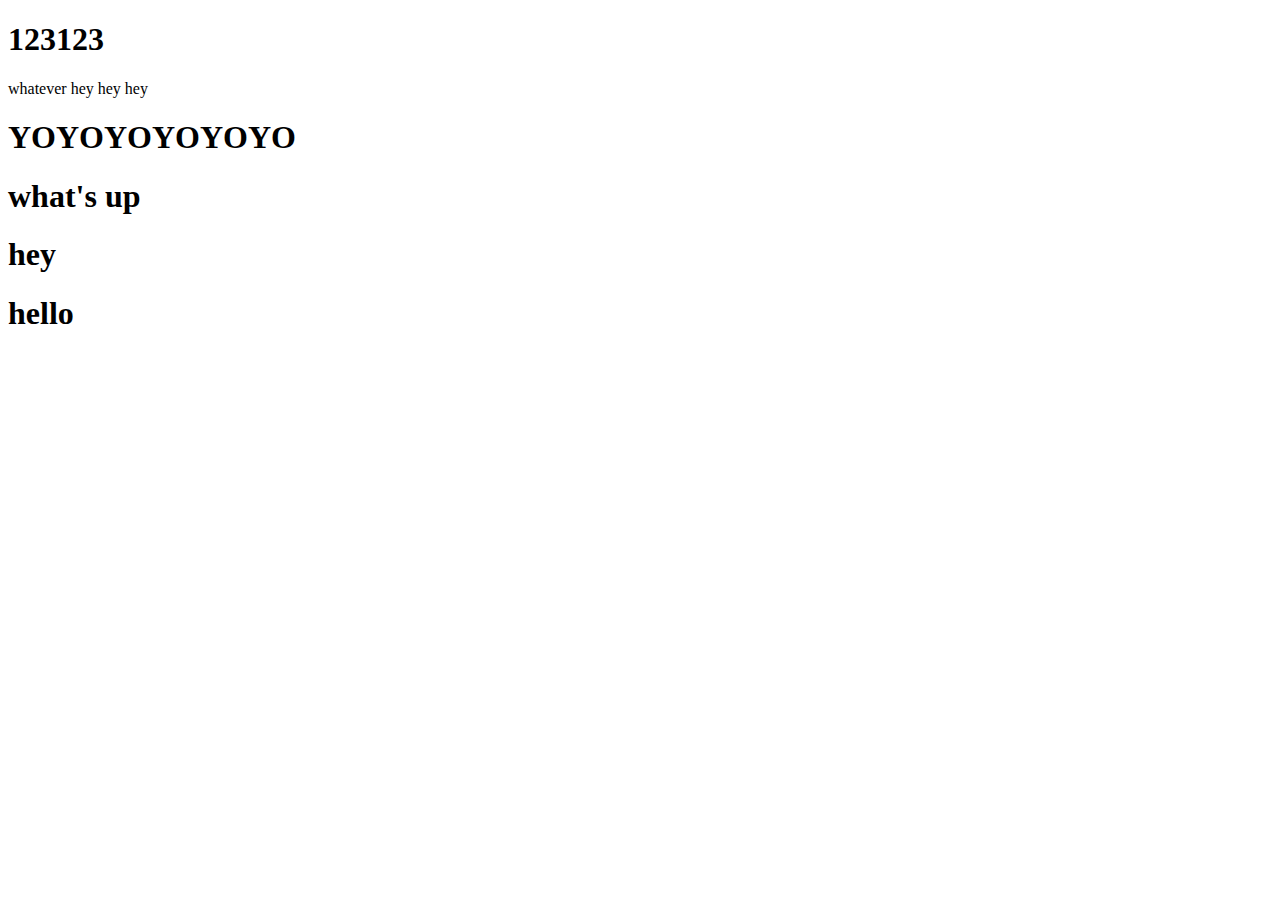
<file: index.html>
<!DOCTYPE html>
<html lang="en">
<head>
    <meta charset="UTF-8">
    <meta http-equiv="X-UA-Compatible" content="IE=edge">
    <meta name="viewport" content="width=device-width, initial-scale=1.0">
    <title>Document</title>
</head>
<body>
    <h1>123123</h1>
    <p>whatever hey hey hey</p>


    <h1>YOYOYOYOYOYO</h1>
    <h1>what's up</h1>
    <h1>hey</h1>
    
    <h1>hello</h1>
    
</body>
</html>
</file>
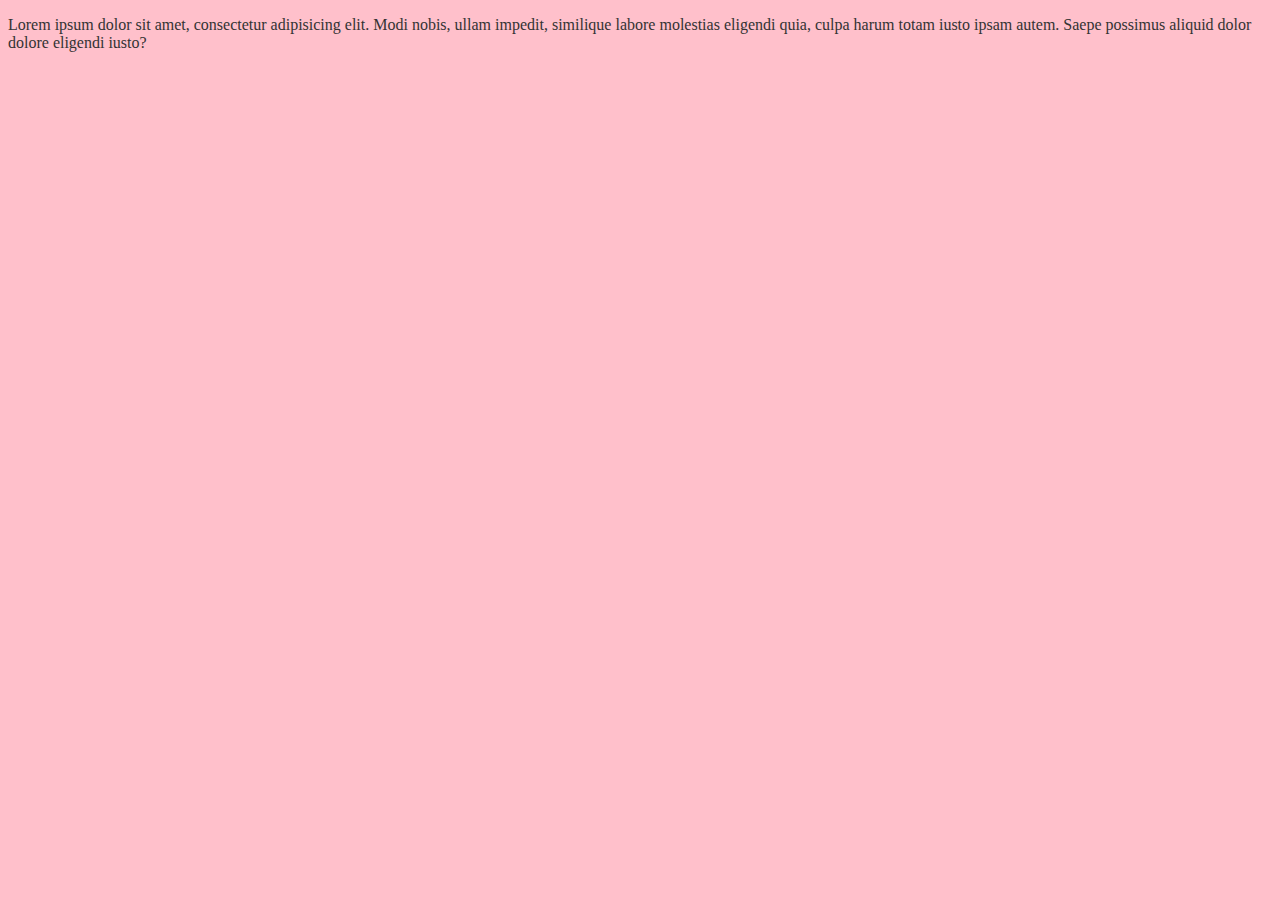
<file: sass/index.html>
<!DOCTYPE html>
<html lang="en">
<head>
    <meta charset="UTF-8">
    <meta http-equiv="X-UA-Compatible" content="IE=edge">
    <meta name="viewport" content="width=device-width, initial-scale=1.0">
    <link rel="stylesheet" href="css/style.css">
    <title>SASS啦</title>
</head>
<body>
    <div class="wrapper">
        <header></header>
        <div class="container">
            <!-- content -->
            <p>Lorem ipsum dolor sit amet, consectetur adipisicing elit. Modi nobis, ullam impedit, similique labore molestias eligendi quia, culpa harum totam iusto ipsam autem. Saepe possimus aliquid dolor dolore eligendi iusto?</p>
        </div>

        <footer>
            <!-- footer -->
        </footer>
    </div>
</body>
</html>
</file>
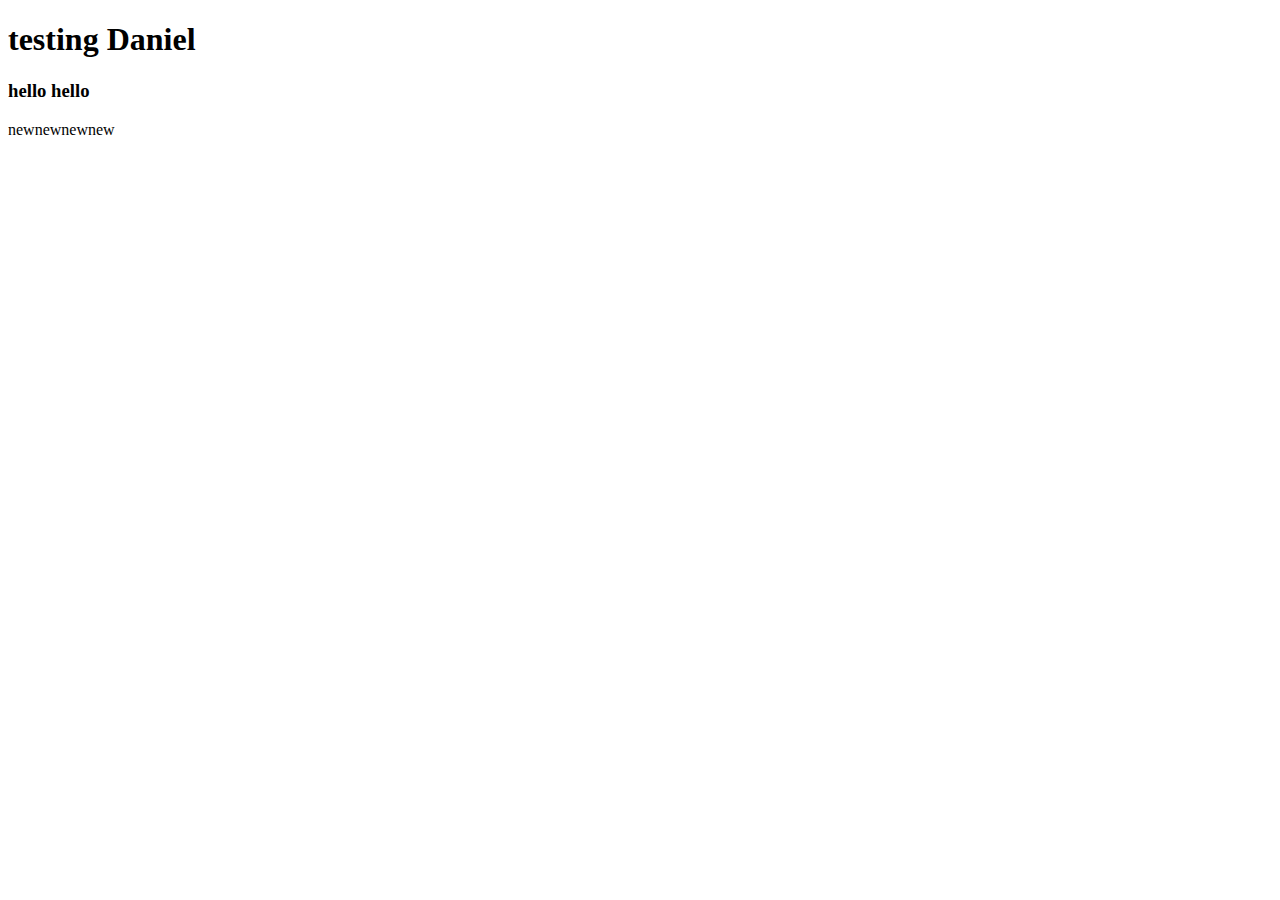
<file: Daniel.html>
<!DOCTYPE html>
<html lang="en">
<head>
    <meta charset="UTF-8">
    <meta http-equiv="X-UA-Compatible" content="IE=edge">
    <meta name="viewport" content="width=device-width, initial-scale=1.0">
    <title>Document</title>
</head>
<body>
    <H1>testing Daniel</H1>
    <h3>hello hello</h3>
    <p>newnewnewnew</p>
</body>
</html>
</file>
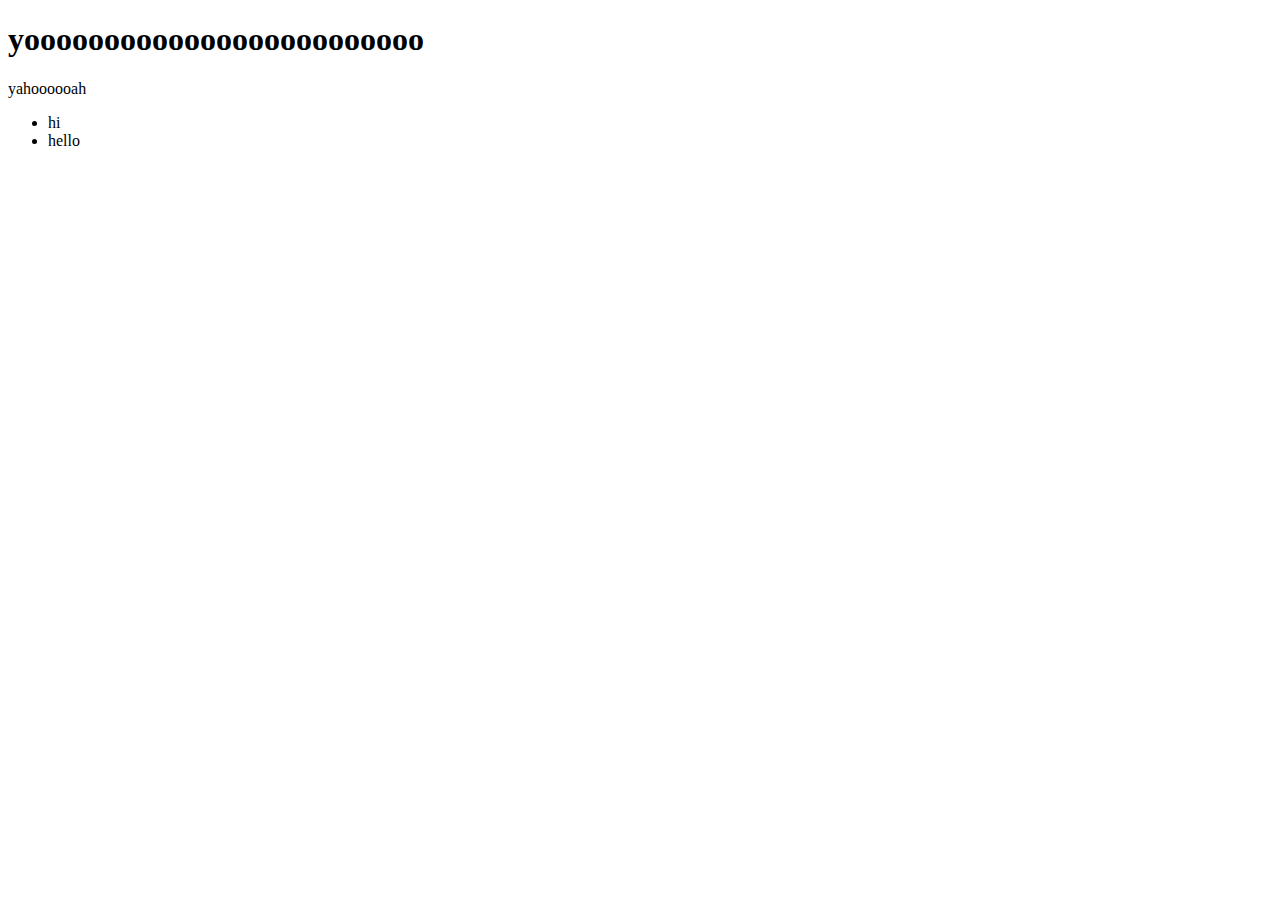
<file: product.html>
<!DOCTYPE html>
<html lang="en">
<head>
    <meta charset="UTF-8">
    <meta http-equiv="X-UA-Compatible" content="IE=edge">
    <meta name="viewport" content="width=device-width, initial-scale=1.0">
    <title>Document</title>
</head>
<body>
    <h1>yooooooooooooooooooooooooo</h1>
    <p>yahoooooah</p>
    <ul>
        <li>hi</li>
        <li>hello</li>
    </ul>
</body>
</html>
</file>
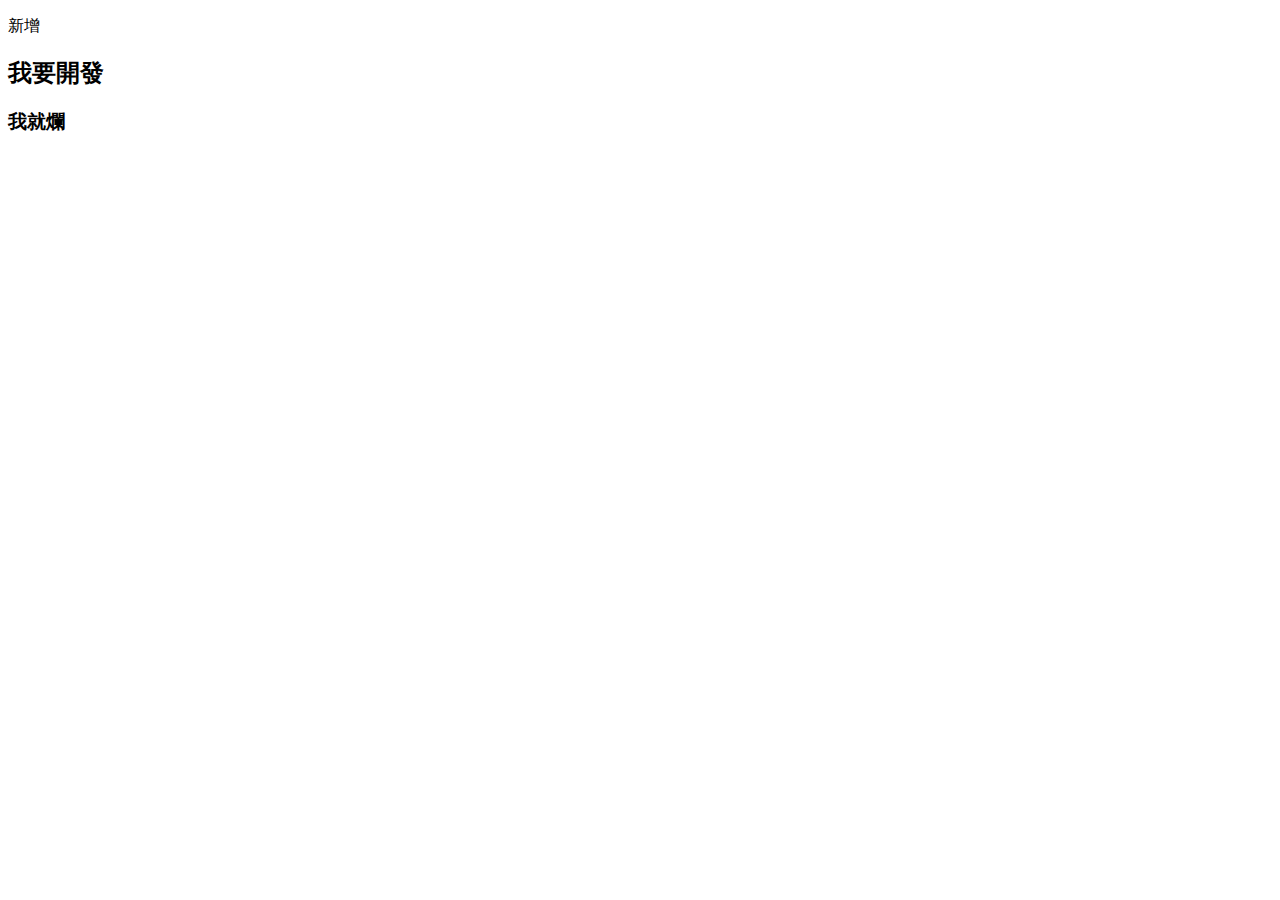
<file: Wei.html>
<!DOCTYPE html>
<html lang="en">
<head>
    <meta charset="UTF-8">
    <meta http-equiv="X-UA-Compatible" content="IE=edge">
    <meta name="viewport" content="width=device-width, initial-scale=1.0">
    <title>Document</title>
</head>
<body>
    <p>新增</p>
    <h2>我要開發</h2>
    <h3>我就爛</h3>
</body>
</html>
</file>
<file: sass/css/style.css>
body {
  font-size: 16px;
  background-color: pink;
  color: #333;
}

.wrapper {
  width: 100%;
}

.full {
  width: 1366px;
  margin: 0 auto;
}

h2 {
  color: #FFF;
}

/*# sourceMappingURL=style.css.map */
</file>
